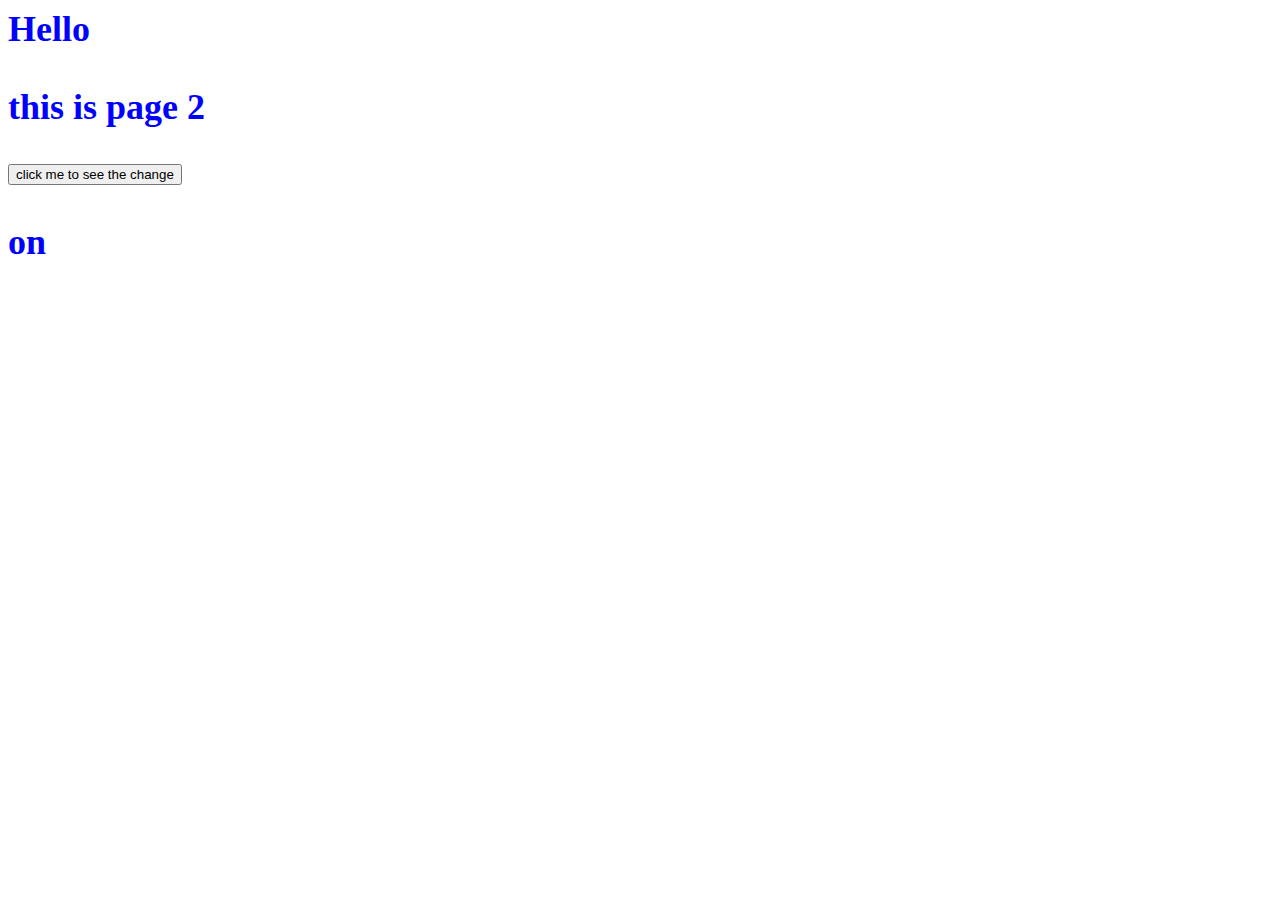
<file: about.html>
<html>
<head>
	<title>About</title>
	<link rel="stylesheet" type="text/css" href="nazo.css">
</head>
<body>
	<h1>Hello<h1>
	<p>this is page 2 </p>

	<button onclick="">click me to see the change</button>
	<p>on</p>
	
</body>
</html>
</file>
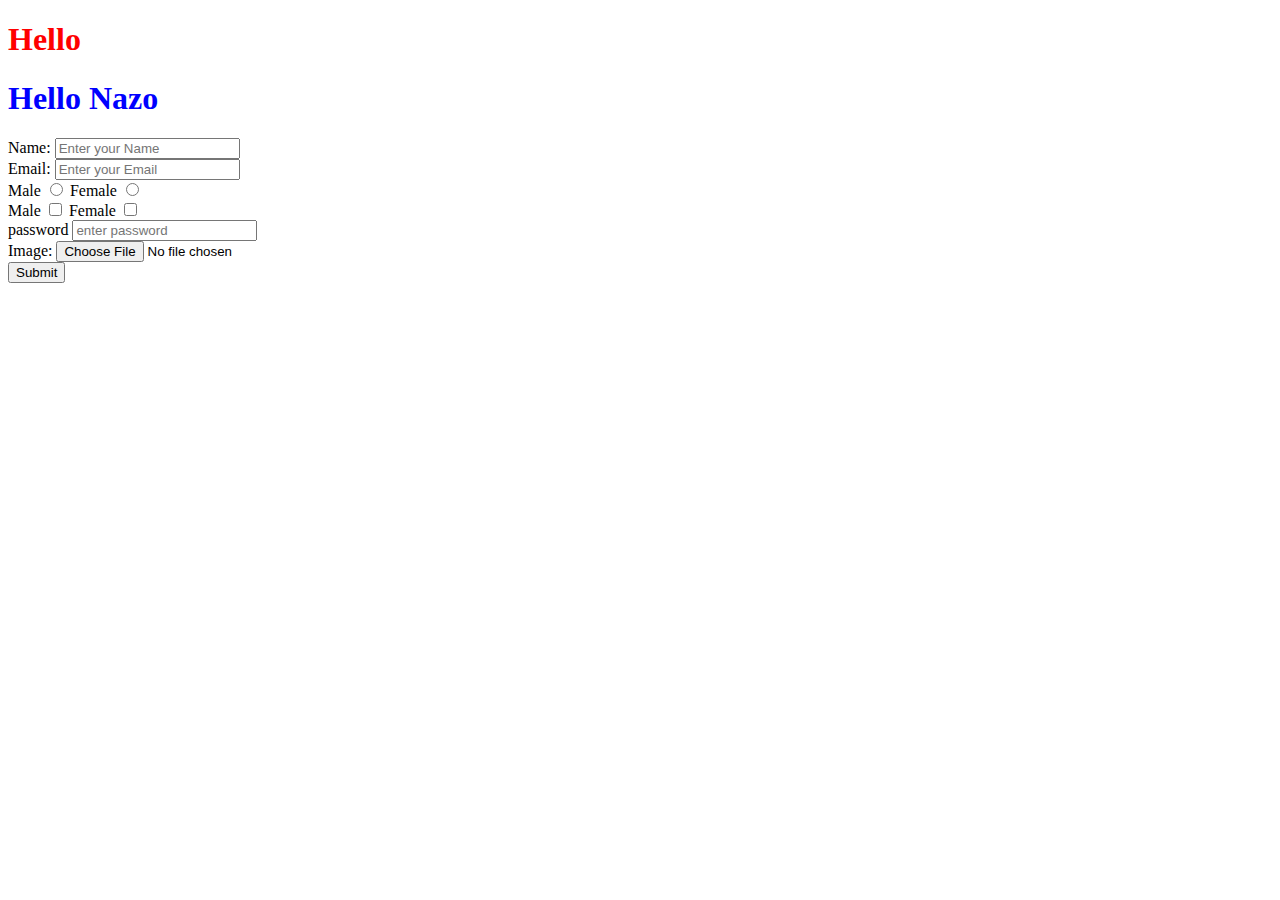
<file: form.html>
<!DOCTYPE html>
<html>
<head>
	<title>Form</title>
	<link rel="icon" type="image/x-icon" href="pic_bulbon.gif">
</head>
<body>
	<h1 style="color:red;">Hello</h1>
	<h1 style="color:blue;" id="demo">Hello</h1>
	<!-- There are two method that we can use to submit a forrm 1st Get 2nd POST -->
	<form method="post" autocomplete="on">
		<label>Name: </label>
		<input type="text" name="name" placeholder="Enter your Name" required>

		<br>
		<label>Email: </label>
		<input type="email" name="email" placeholder="Enter your Email" style="color:red;">
		<br>

		<label>Male</label>
		<input type="radio" name="gander">

		<label>Female</label>
		<input type="radio" name="gander">
		<br>

		<label>Male</label>
		<input type="checkbox" name="gander">

		<label>Female</label>
		<input type="checkbox" name="gander">
		<br>

		<label>password</label>
		<input type="password" name="password" placeholder="enter password" required>
		<br>

		<label>Image: </label>
		<input type="file" name="image">

		<br>

		<label></label>
		<input type="submit" name="submit">
	</form>
<script type="text/javascript">
	document.getElementById("demo").innerHTML = "Hello Nazo";
</script>
</body>
</html>
</file>
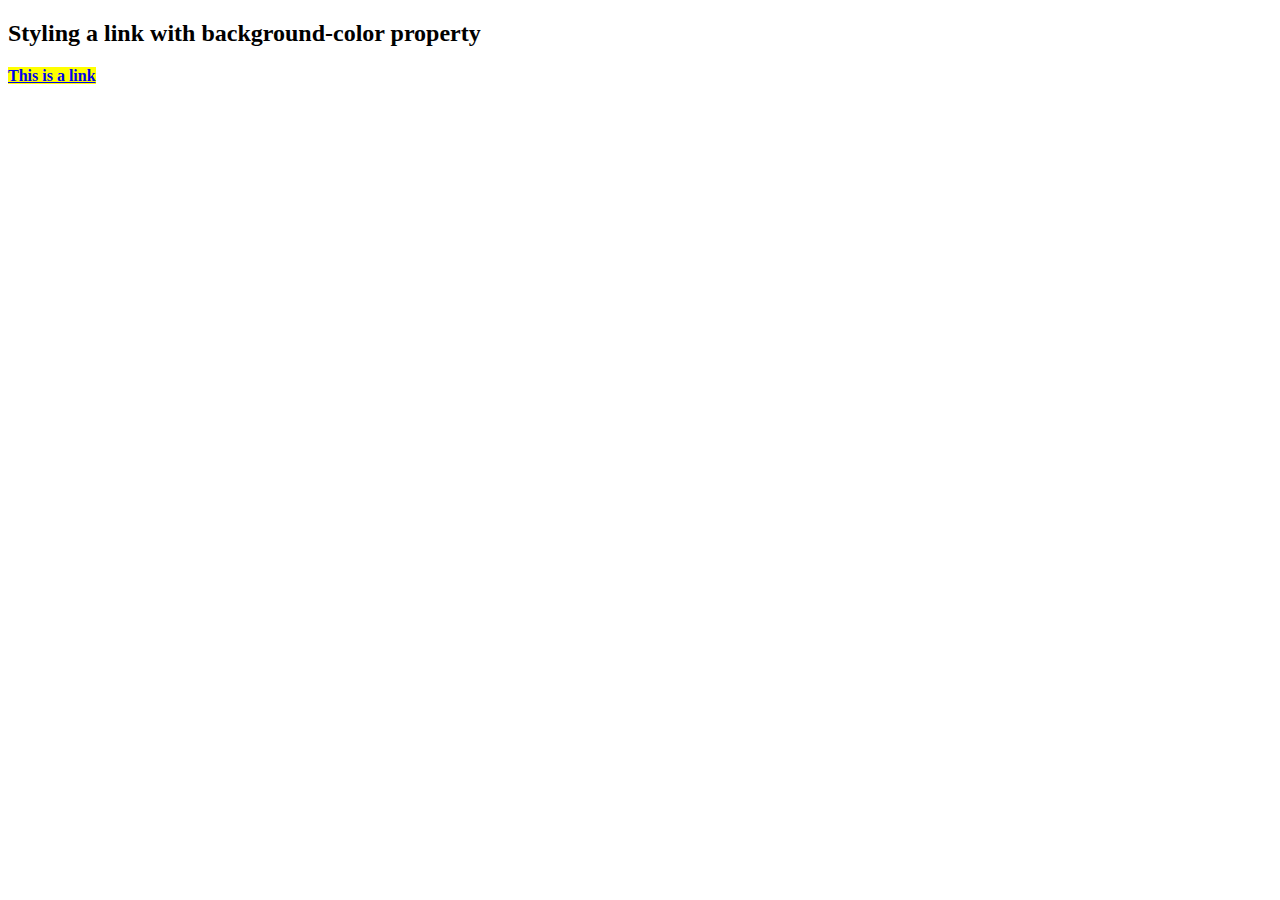
<file: linkstyle.html>
<!DOCTYPE html>
<html>
<head>
<style>
a:link {
  background-color: yellow;
}

a:visited {
  background-color: cyan;
}

a:hover {
  background-color: lightgreen;
}

a:active {
  background-color: hotpink;
} 
</style>
</head>
<body>

<h2>Styling a link with background-color property</h2>

<p><b><a href="#" target="_blank">This is a link</a></b></p>


</body>
</html>
</file>
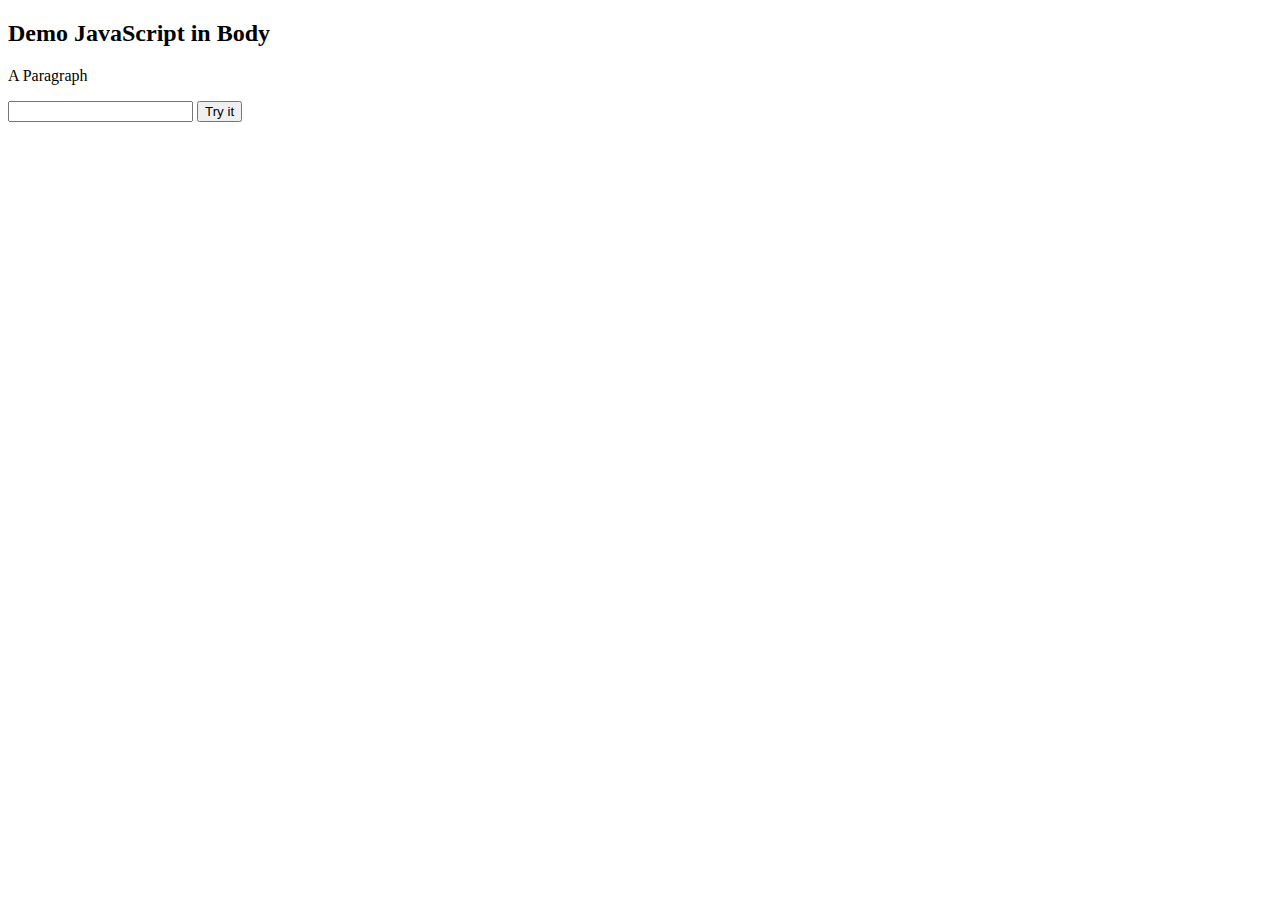
<file: newjavascrip.html>
<!DOCTYPE html>
<html>
<head>
	<title>New Java Script</title>
</head>
<body>
	<h2>Demo JavaScript in Body</h2>

	<p id="demo">A Paragraph</p>

	<input type="text" name="name" id="name">

	<button type="button" onclick="myFunction()">Try it</button>

	<script>
		function myFunction() {
			var name = document.getElementById('name').value
		  document.getElementById("demo").innerHTML = "welcome " + name;
		}
	</script>
</body>
</html>
</file>
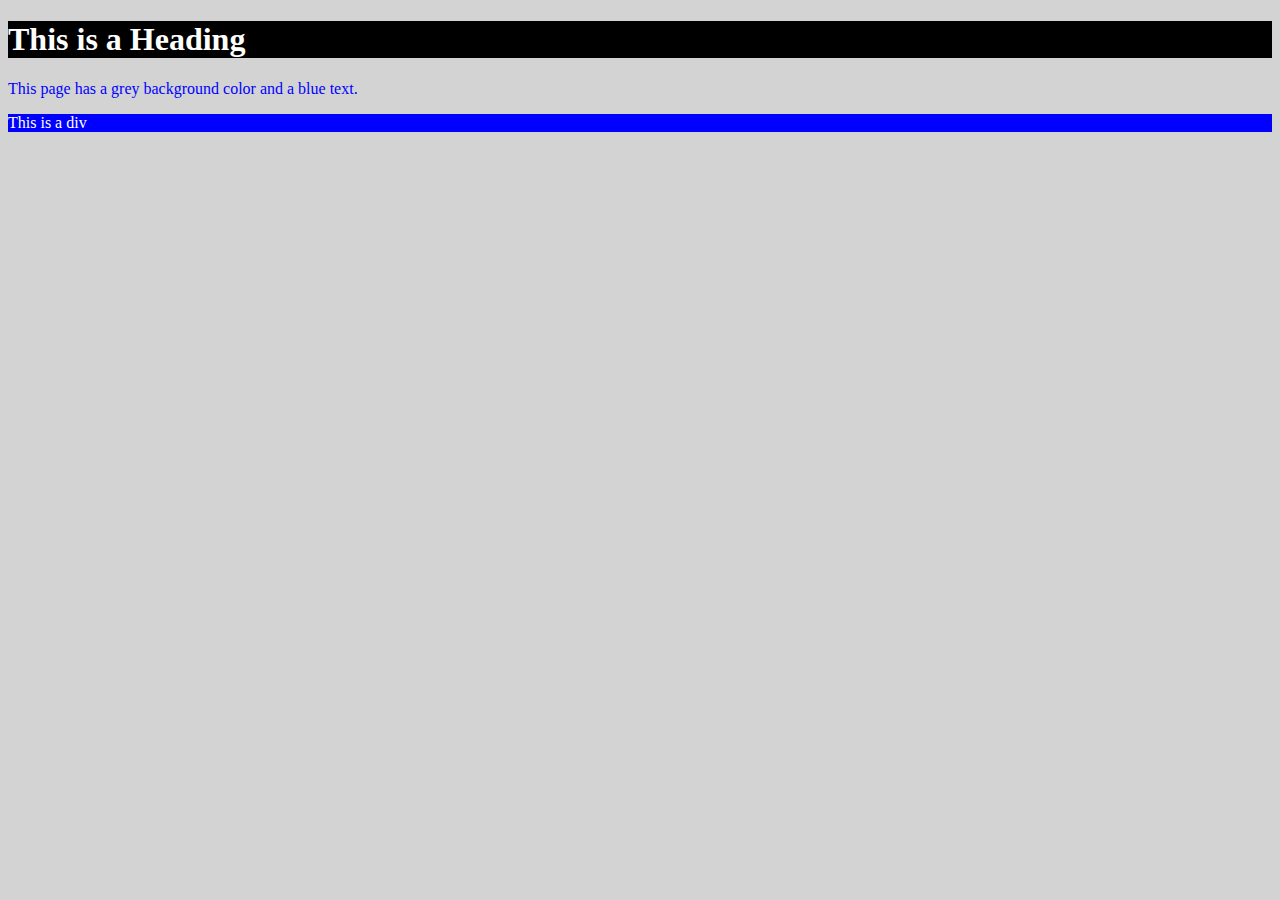
<file: textstyle.html>
<!DOCTYPE html>
<html>
<head>
<style>
body {
  background-color: lightgrey;
  color: blue;
}

h1 {
  background-color: black;
  color: white;
}

div {
  background-color: blue;
  color: white;
}
</style>
</head>
<body>

<h1>This is a Heading</h1>
<p>This page has a grey background color and a blue text.</p>
<div>This is a div</div>

</body>
</html>
</file>
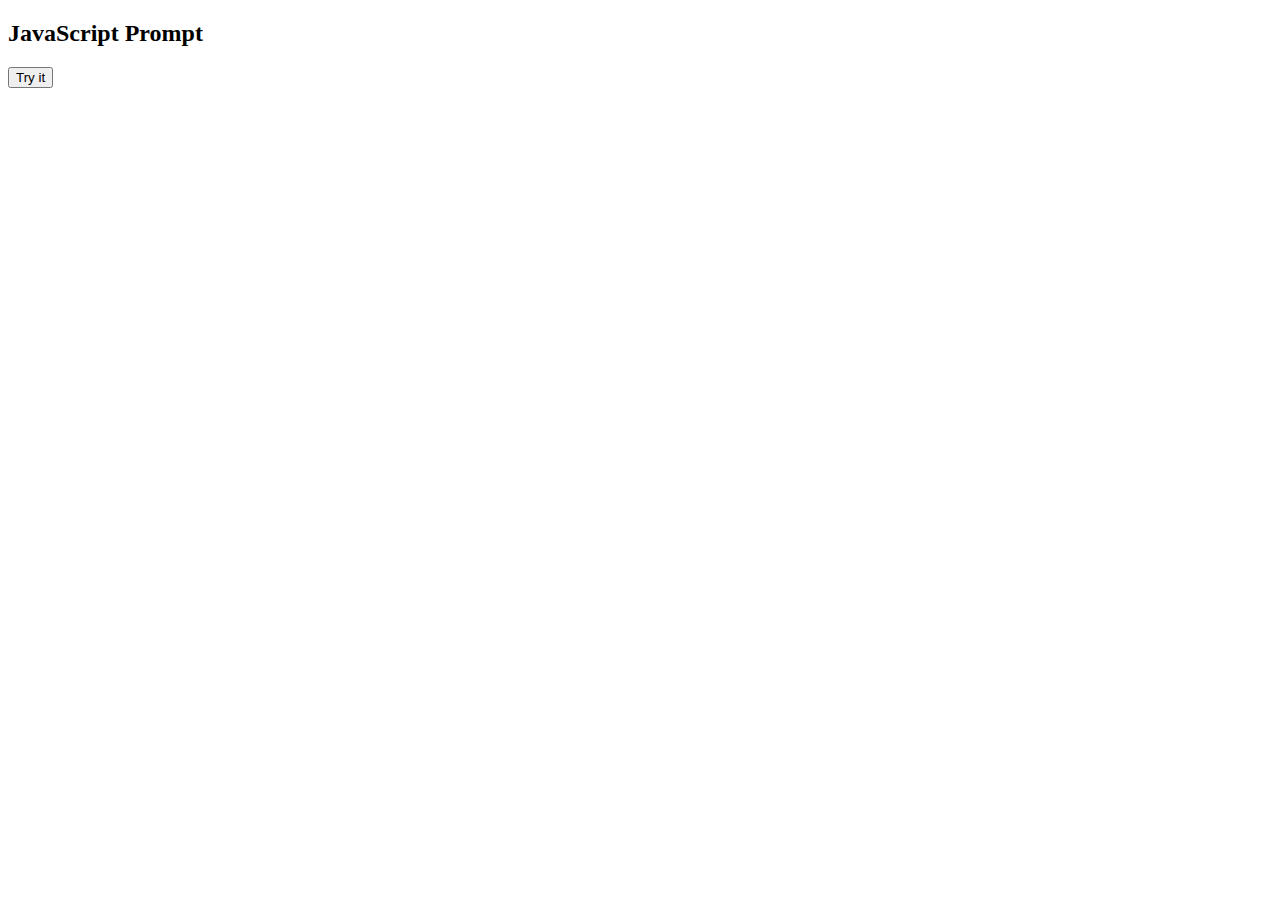
<file: web practices/alert.html>
<!DOCTYPE html>
<html>
<body>

<h2>JavaScript Prompt</h2>

<button onclick="myFunction()">Try it</button>

<p id="demo"></p>

<script>
function myFunction() {
  let text;
  let person = prompt("Please enter your name:", "Naaz");
  if (person == null || person == "") {
    text = "User cancelled the prompt.";
  } else {
    text = "Hello " + person + "! How are you today?";
  }
  document.getElementById("demo").innerHTML = text;
}
</script>

</body>
</html>
</file>
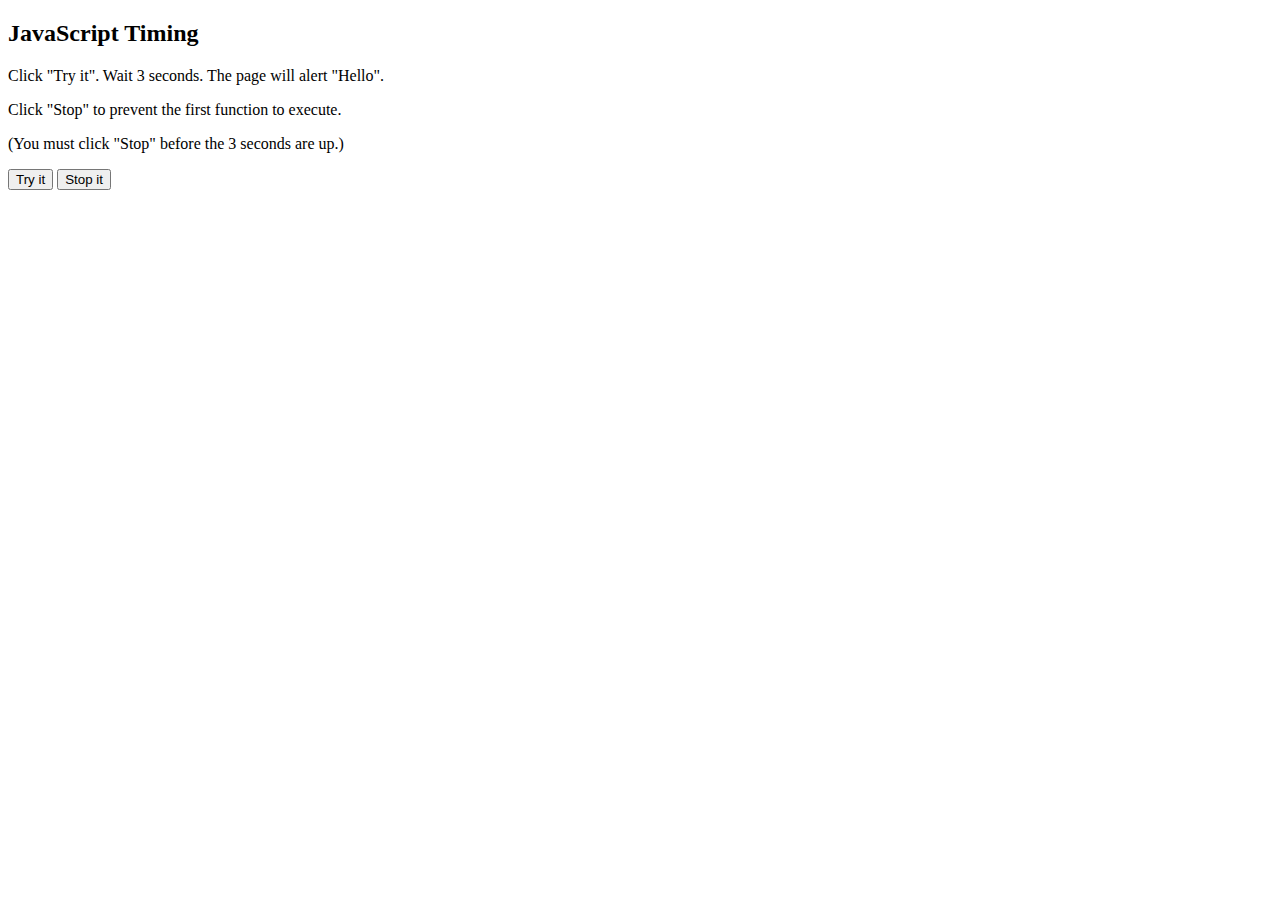
<file: web practices/alertWait.html>
<!DOCTYPE html>
<html>
<body>

<h2>JavaScript Timing</h2>

<p>Click "Try it". Wait 3 seconds. The page will alert "Hello".</p>
<p>Click "Stop" to prevent the first function to execute.</p>
<p>(You must click "Stop" before the 3 seconds are up.)</p>

<button onclick="myVar = setTimeout(myFunction, 3000)">Try it</button>

<button onclick="clearTimeout(myVar)">Stop it</button>

<script>
function myFunction() {
  alert("Hello");
}
</script>
</body>
</html>
</file>
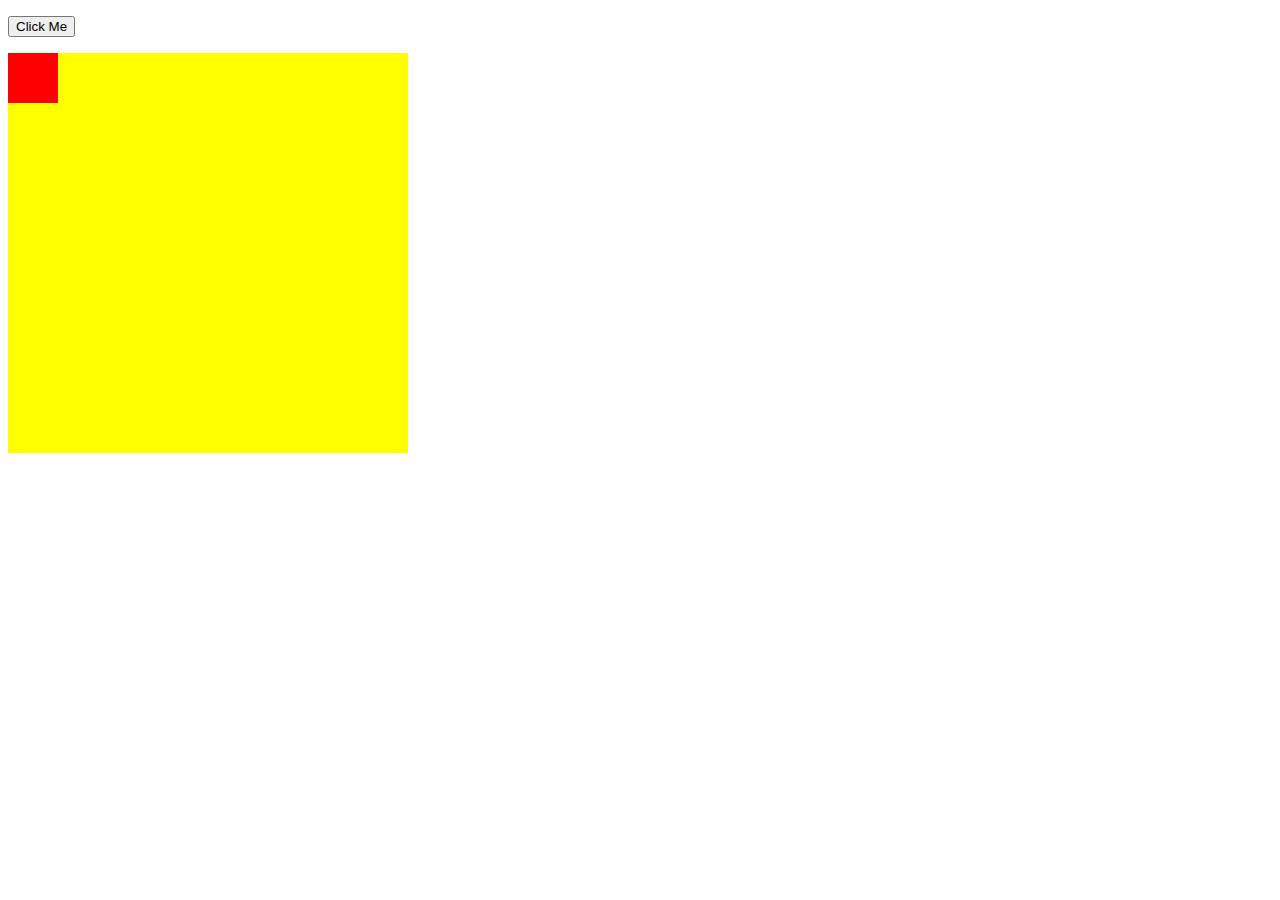
<file: web practices/animation.html>
<!DOCTYPE html>
<html>
<style>
#container {
  width: 400px;
  height: 400px;
  position: relative;
  background: yellow;
}
#animate {
  width: 50px;
  height: 50px;
  position: absolute;
  background-color: red;
}
</style>
<body>

<p><button onclick="myMove()">Click Me</button></p> 

<div id ="container">
  <div id ="animate"></div>
</div>

<script>
function myMove() {
  let id = null;
  const elem = document.getElementById("animate");   
  let pos = 0;
  clearInterval(id);
  id = setInterval(frame, 5);
  function frame() {
    if (pos == 350) {
      clearInterval(id);
    } else {
      pos++; 
      elem.style.top = pos + "px"; 
      elem.style.left = pos + "px"; 
    }
  }
}
</script>

</body>
</html>
</file>
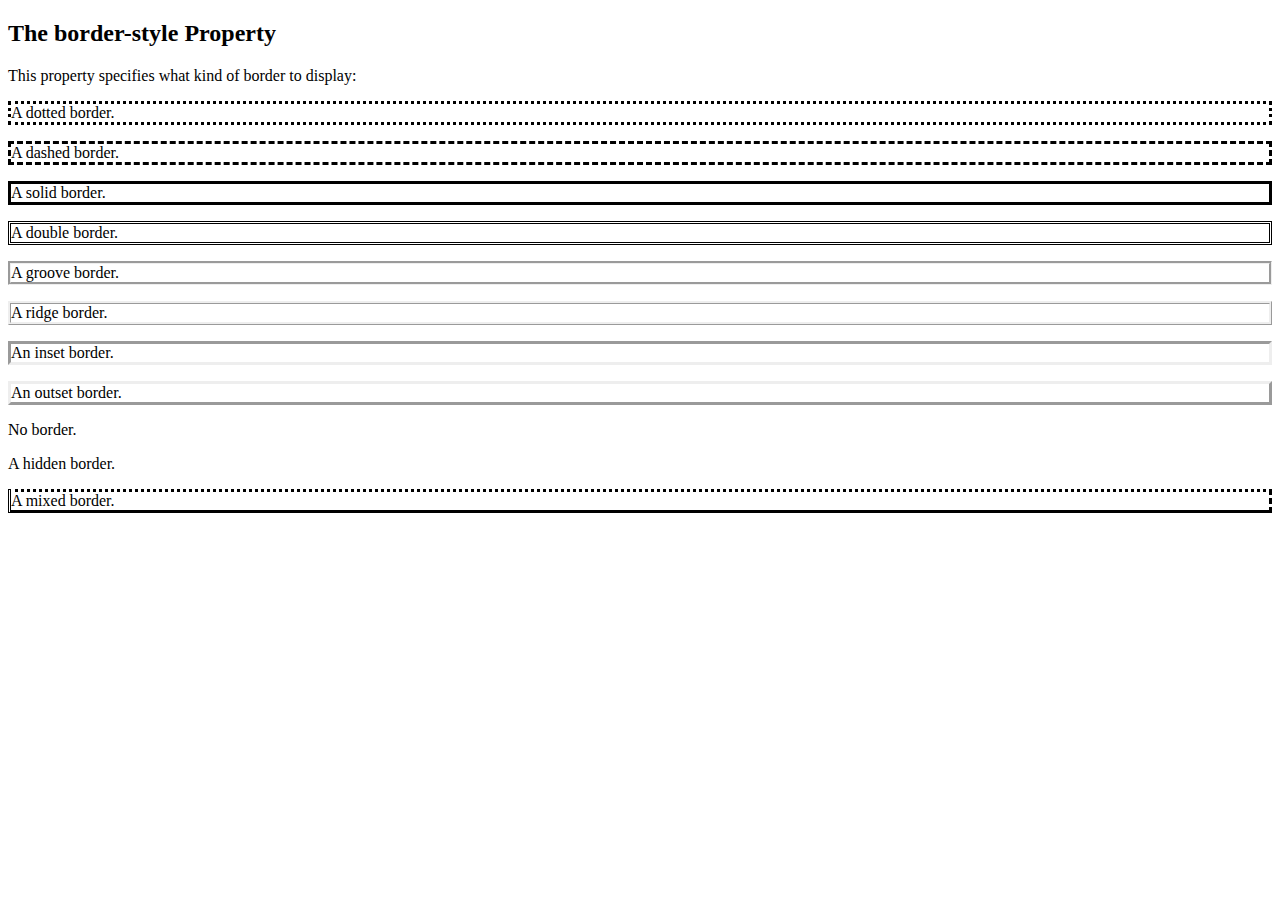
<file: web practices/border.html>
<!DOCTYPE html>
<html>
<head>
<style>
p.dotted {border-style: dotted;}
p.dashed {border-style: dashed;}
p.solid {border-style: solid;}
p.double {border-style: double;}
p.groove {border-style: groove;}
p.ridge {border-style: ridge;}
p.inset {border-style: inset;}
p.outset {border-style: outset;}
p.none {border-style: none;}
p.hidden {border-style: hidden;}
p.mix {border-style: dotted dashed solid double;}
</style>
</head>
<body>

<h2>The border-style Property</h2>
<p>This property specifies what kind of border to display:</p>

<p class="dotted">A dotted border.</p>
<p class="dashed">A dashed border.</p>
<p class="solid">A solid border.</p>
<p class="double">A double border.</p>
<p class="groove">A groove border.</p>
<p class="ridge">A ridge border.</p>
<p class="inset">An inset border.</p>
<p class="outset">An outset border.</p>
<p class="none">No border.</p>
<p class="hidden">A hidden border.</p>
<p class="mix">A mixed border.</p>

</body>
</html>
</file>
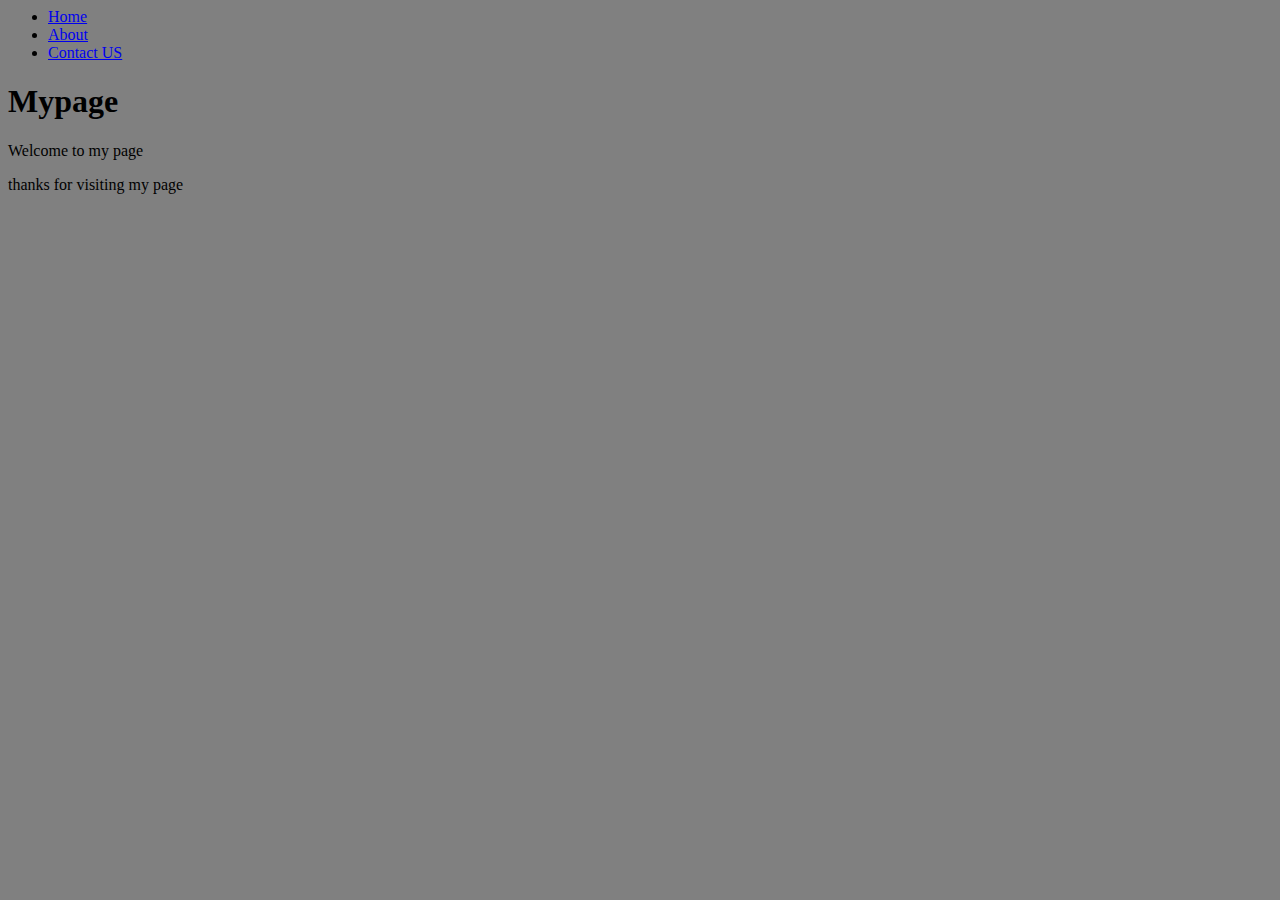
<file: web practices/Home.html>
<html>
    <head>
        <title>home</title>
    </head>
    <body style="background-color: gray;">
        <ul>
            <li><a href="#">Home</a></li>
            <li><a href="#">About</a></li>
            <li><a href="#">Contact US</a></li>
        </ul>

        <h1>Mypage</h1>
        <p>Welcome to my page</p>
        <p>thanks for visiting my page</p>
    </body>
</html>
</file>
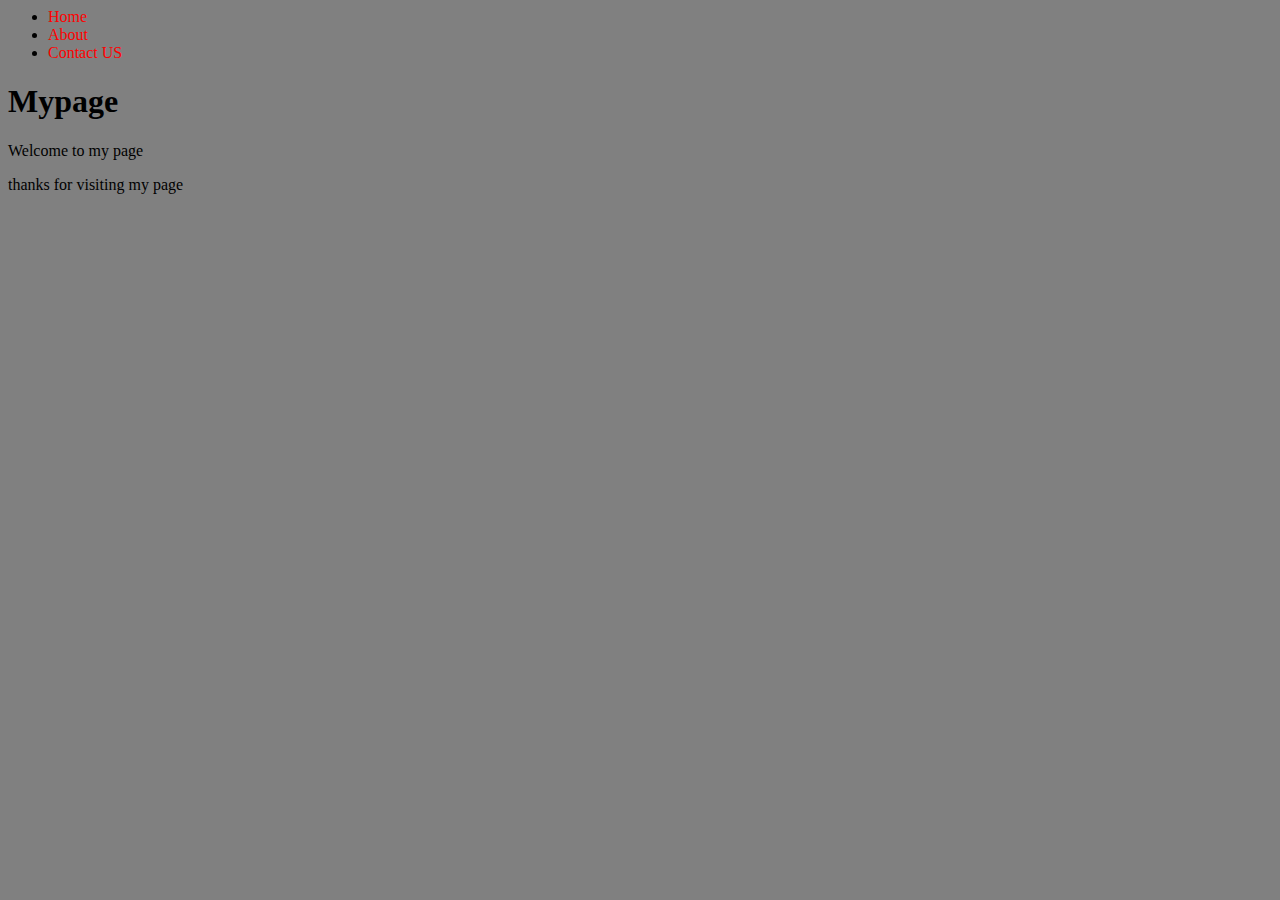
<file: web practices/Homestyle.html>
<html>
    <head>
        <title>home</title>
        <style>
            body {
                background-color: gray;
            }
            a{
                text-decoration: none;
                color: red;
            }
        </style>
    </head>
    <body >
        <ul>
            <li><a href="#">Home</a></li>
            <li><a href="#">About</a></li>
            <li><a href="#">Contact US</a></li>
        </ul>

        <h1>Mypage</h1>
        <p>Welcome to my page</p>
        <p>thanks for visiting my page</p>
    </body>
</html>
</file>
<file: nazo.css>
h1,p {
	font-size:36px;
	color: blue;
}
</file>
